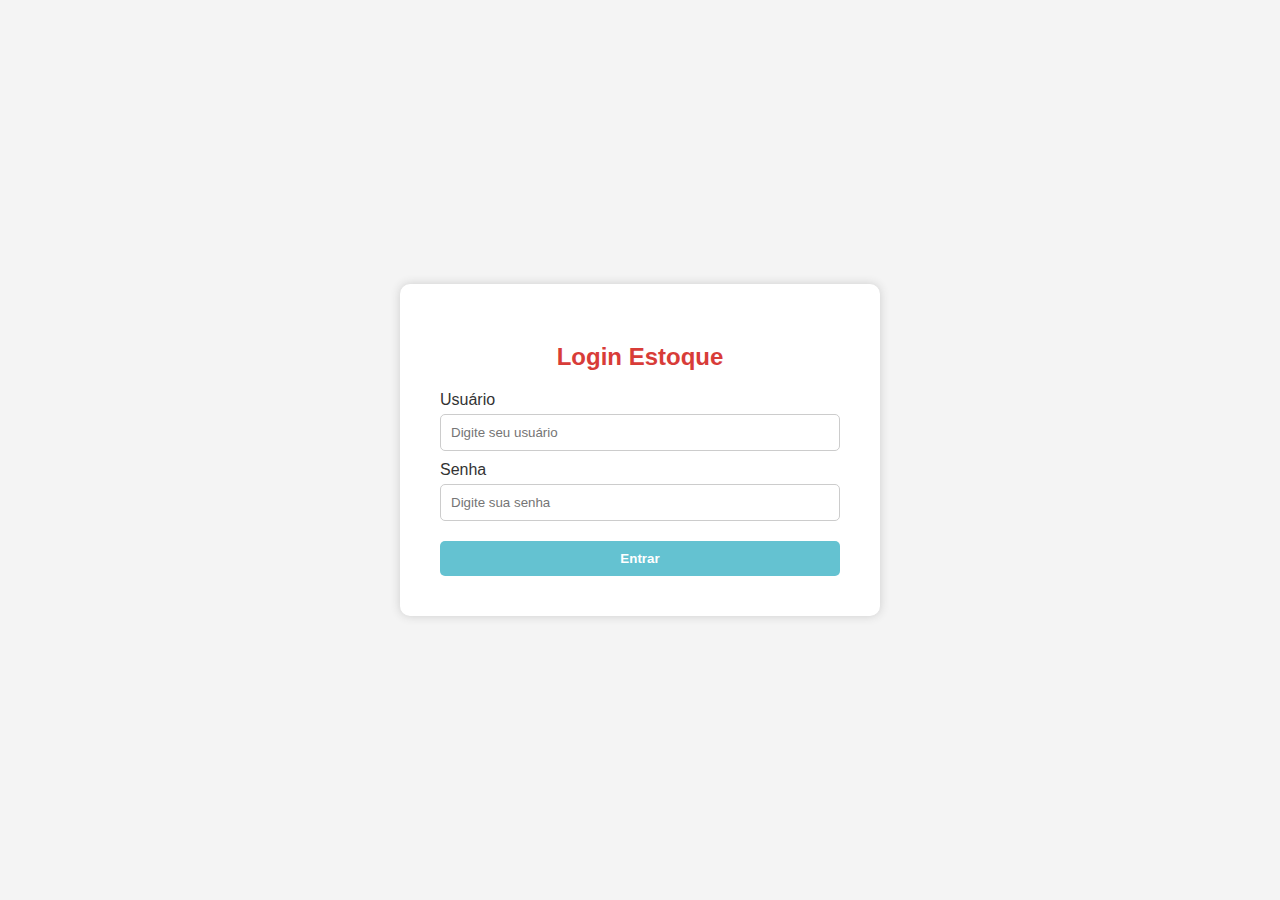
<file: index.html>
<!DOCTYPE html>
<html lang="pt-BR">
<head>
  <meta charset="UTF-8" />
  <meta name="viewport" content="width=device-width, initial-scale=1" />
  <title>Controle de Estoque</title>

  <!-- Bloqueio de acesso direto se não estiver logado -->
 <script>
  if (!sessionStorage.getItem('estoque_logado')) {
    window.location.href = 'login_estoque.html';
  }
</script>

  <!-- bump de versão para limpar cache -->
  <link rel="stylesheet" href="style.css?v=15">
  <!-- PATCH visual da aba Solicitações (independente do style.css) -->
<style id="solic-patch">
  /* .main em COLUNA e centralizada só na aba Solicitações */
  .main.solic-flex{
    display:flex !important;
    flex-direction: column !important;   /* <<< aqui está a correção */
    align-items: center !important;      /* centraliza os filhos na horizontal */
  }
  .main.solic-flex > .topbar{ width:100% !important; }

  /* bloco Solicitações centralizado e com largura máxima */
  #solicitacoes{
    width:100% !important;
    max-width:1200px !important;
    margin:0 auto !important;
    box-sizing:border-box !important;
  }

  /* grid interna: form menor, lista maior */
  #solicitacoes .grid-solic{
    display:grid !important;
    grid-template-columns:0.34fr 0.66fr !important;
    gap:16px !important;
    align-items:flex-start !important;
  }
  @media (max-width:1024px){
    #solicitacoes .grid-solic{ grid-template-columns:1fr !important; }
  }

  /* tabela estável (sem texto em pé) */
  #solicitacoes .table-responsive{ width:100% !important; overflow-x:auto !important; }
  #tabelaSolicitacoes{
    width:100% !important;
    border-collapse:collapse !important;
    table-layout:auto !important;
    min-width:760px !important;
  }
  #tabelaSolicitacoes th, #tabelaSolicitacoes td{
    padding:8px 10px !important;
    text-align:left !important;
    white-space:nowrap !important;
  }

  /* larguras (com Qtd) – ajuste fino */
  #tabelaSolicitacoes th:nth-child(1), #tabelaSolicitacoes td:nth-child(1){ width:72px !important; }   /* ID */
  #tabelaSolicitacoes th:nth-child(2), #tabelaSolicitacoes td:nth-child(2){ width:24% !important; }    /* Material */
  #tabelaSolicitacoes th:nth-child(3), #tabelaSolicitacoes td:nth-child(3){ width:14% !important; }    /* Categoria */
  #tabelaSolicitacoes th:nth-child(4), #tabelaSolicitacoes td:nth-child(4){ width:8%  !important; }    /* Qtd */
  #tabelaSolicitacoes th:nth-child(5), #tabelaSolicitacoes td:nth-child(5){ width:18% !important; }    /* Motivo */
  #tabelaSolicitacoes th:nth-child(6), #tabelaSolicitacoes td:nth-child(6){ width:170px !important; }  /* Status */
  #tabelaSolicitacoes th:nth-child(7), #tabelaSolicitacoes td:nth-child(7){ width:130px !important; }  /* Prazo */
  #tabelaSolicitacoes th:nth-child(8), #tabelaSolicitacoes td:nth-child(8){ width:150px !important; }  /* Atualizado */
  #tabelaSolicitacoes th:nth-child(9), #tabelaS
</style>

<link rel="icon" href="logo.jpeg" type="image/jpeg">
</head>

<body>
  <!-- Sidebar -->
  <div id="sidebar" class="sidebar">
    <h2>Menu</h2>

    <!-- Ícones (emojis) -->
    <button onclick="menuNavigate('dashboard')" aria-label="Início">🏠 Início</button>
    <button onclick="menuNavigate('entrada')" aria-label="Entrada de Material">➕ Entrada</button>
    <button onclick="menuNavigate('saida')" aria-label="Saída de Material">➖ Saída</button>
    <button onclick="menuNavigate('relatorioEstoque')" aria-label="Relatório de Estoque">📦 Estoque</button>
    <button onclick="menuNavigate('relatorioHistorico')" aria-label="Histórico">🕑 Histórico</button>
    <button onclick="menuNavigate('materiais')" aria-label="Gerenciar Materiais">🛠️ Materiais</button>
<!-- <button onclick="menuNavigate('solicitacoes')" aria-label="Solicitações">📋 Solicitações</button> -->


  </div>

  <!-- Overlay (apenas mobile) -->
  <div id="overlay" class="overlay" onclick="fecharSidebarMobile()"></div>

  <!-- Conteúdo -->
  <div class="main">
    <!-- Topo -->
        <div class="topbar">
      <button class="toggle-sidebar" onclick="toggleSidebar()">☰ Menu</button>
      <h1 class="titulo-app">Controle de Estoque AmorSaúde Maringá</h1>
      <!-- NOVO: botão para o hub -->
      <button class="btn-hub" onclick="window.location.href='/hub.html'">↪ Hub de Sistemas</button>
    </div>


    <!-- DASHBOARD (inicial) -->
    <div id="dashboard" class="container" style="display:none;">
      <h2>Bem-vindo(a) 👋</h2>

      <div class="cards">
        <div class="card">
          <div class="card-title">Materiais cadastrados</div>
          <div class="card-value" id="cardMateriais">–</div>
        </div>
        <div class="card">
          <div class="card-title">Itens em estoque</div>
          <div class="card-value" id="cardEstoque">–</div>
        </div>
        <div class="card">
          <div class="card-title">Entradas (mês)</div>
          <div class="card-value" id="cardEntradasMes">–</div>
        </div>
        <div class="card">
          <div class="card-title">Saídas (mês)</div>
          <div class="card-value" id="cardSaidasMes">–</div>
        </div>
      </div>

      <div class="actions">
        <button onclick="menuNavigate('entrada')">➕ Registrar Entrada</button>
        <button onclick="menuNavigate('saida')">➖ Registrar Saída</button>
        <button onclick="menuNavigate('relatorioEstoque')">📦 Relatório de Estoque</button>
        <button onclick="menuNavigate('relatorioHistorico')">🕑 Histórico</button>
        <button onclick="menuNavigate('solicitacoes')">🧾 Solicitações</button>
      </div>

      <div class="grid-2">
        <div class="panel">
          <h3>⚠️ Estoque baixo (≤ 5)</h3>
          <div class="table-responsive">
            <table id="tabelaBaixoEstoque">
              <tr><th>Material</th><th>Qtd</th></tr>
            </table>
          </div>
        </div>

        <div class="panel">
          <h3>🕑 Últimas movimentações</h3>
          <div class="table-responsive">
            <table id="tabelaUltimasMov">
              <tr><th>Tipo</th><th>Material</th><th>Data</th><th>Qtd</th></tr>
            </table>
          </div>
        </div>
      </div>
    </div>

    <!-- ENTRADA -->
    <div id="entrada" class="container" style="display:none;">
      <h2>Entrada de Material</h2>
      <label>Material:</label>
      <select id="materialEntrada"></select>

      <label>Data de Chegada:</label>
      <input type="date" id="dataEntrada" />

      <label>Quantidade:</label>
      <input type="number" id="quantidadeEntrada" inputmode="numeric" />

      <label>Tipo:</label>
      <select id="tipoEntrada">
        <option value="unidade">Unidade</option>
        <option value="pacote">Pacote</option>
        <option value="caixa">Caixa</option>
      </select>

      <button onclick="registrarEntrada()">Registrar Entrada</button>
    </div>

    <!-- SAÍDA -->
    <div id="saida" class="container" style="display:none;">
      <h2>Saída de Material</h2>
      <label>Material:</label>
      <select id="materialSaida"></select>

      <label>Data de Saída:</label>
      <input type="date" id="dataSaida" />

      <label>Quantidade:</label>
      <input type="number" id="quantidadeSaida" inputmode="numeric" />

      <label>Responsável:</label>
      <input type="text" id="responsavelSaida" />

      <button onclick="registrarSaida()">Registrar Saída</button>
    </div>

    <!-- RELATÓRIO DE ESTOQUE (por categoria) -->
    <div id="relatorioEstoque" class="container" style="display:none;">
      <h2>Relatório de Estoque por Categoria</h2>

      <!-- Botões de categoria com ícones -->
      <div class="categorias-container">
        <button class="btn-categoria" onclick="abrirRelatorio('MATERIAL MÉDICO')" aria-label="Material Médico">🩺 Material Médico</button>
        <button class="btn-categoria" onclick="abrirRelatorio('MATERIAL GRÁFICO')" aria-label="Material Gráfico">🖨️ Material Gráfico</button>
        <button class="btn-categoria" onclick="abrirRelatorio('MEDICAÇÕES')" aria-label="Medicações">💊 Medicações</button>
        <!-- NOVOS -->
        <button class="btn-categoria" onclick="abrirRelatorio('DISPOSITIVOS')" aria-label="Dispositivos">🧷 Dispositivos</button>
        <button class="btn-categoria" onclick="abrirRelatorio('MATERIAL DE ESCRITÓRIO')" aria-label="Material de Escritório">📒 Material de Escritório</button>
        <button class="btn-categoria" onclick="abrirRelatorio('COZINHA')" aria-label="Cozinha">🍽️ Cozinha</button>
    <button class="btn-categoria" onclick="abrirRelatorio('DESCARTAVEL')" aria-label="Descartável">🗑️ Descartável</button>
    <button class="btn-categoria" onclick="abrirRelatorio('PRODUTOS')" aria-label="Produtos de Zeladoria">🧴 Produtos</button>
          </div>
      <p class="hint">Clique em uma categoria para abrir o relatório detalhado em outra página.</p>

      <!-- (opcional) tabela geral oculta -->
      <div class="table-responsive" style="display:none;">
        <table id="tabelaEstoque">
          <tr><th>Material</th><th>Quantidade</th></tr>
        </table>
      </div>
    </div>

    <!-- HISTÓRICO -->
    <div id="relatorioHistorico" class="container" style="display:none;">
      <h2>Histórico de Movimentações</h2>

      <!-- Exportações com ícones -->
      <div class="actions export-buttons" style="margin-bottom:10px;">
        <button class="btn-excel" onclick="exportarHistoricoExcel()">📥 Excel</button>
        <button class="btn-pdf" onclick="exportarHistoricoPDF()">🧾 PDF</button>
      </div>

      <div class="table-responsive">
        <table id="tabelaHistorico">
          <tr><th>Tipo</th><th>Material</th><th>Data</th><th>Quantidade</th><th>Detalhes</th></tr>
        </table>
      </div>
    </div>
    
<div id="solicitacoes" class="container" style="display:none;" data-offline="true">
  <h2>Solicitações de Compras</h2>

  <!-- BLOCO 1: NOVA SOLICITAÇÃO -->
  <div class="panel bloc-nova">
    <h3>Nova Solicitação</h3>

    <label>Nome do Material</label>
    <input type="text" id="sol_nome" autocomplete="off" />

    <label>Categoria</label>
    <select id="sol_categoria">
      <option value="MATERIAL GRÁFICO">MATERIAL GRÁFICO</option>
      <option value="MATERIAL MÉDICO">MATERIAL MÉDICO</option>
      <option value="MEDICAÇÕES">MEDICAÇÕES</option>
      <option value="DISPOSITIVOS">DISPOSITIVOS</option>
      <option value="MATERIAL DE ESCRITÓRIO">MATERIAL DE ESCRITÓRIO</option>
    </select>

    <label>Quantidade</label>
    <input type="number" id="sol_qtd" min="1" step="1" value="1" />

    <label>Motivo</label>
    <textarea id="sol_motivo" rows="3"></textarea>

    <label>Prazo (opcional)</label>
    <input type="date" id="sol_prazo" />

    <button id="btnCriarSolic" type="button" onclick="criarSolicitacao()">Enviar</button>
  </div>

  <!-- BLOCO 2: LISTA / HISTÓRICO -->
  <div class="panel bloc-lista">
    <h3>Solicitações em Aberto / Histórico</h3>
    <div class="table-responsive">
      <table id="tabelaSolicitacoes">
        <thead>
          <tr>
            <th>ID</th>
            <th>Material</th>
            <th>Categoria</th>
            <th>Qtd</th>
            <th>Motivo</th>
            <th>Status</th>
            <th>Prazo</th>
            <th>Atualizado</th>
            <th>Ações</th>
          </tr>
        </thead>
        <tbody></tbody>
      </table>
    </div>
  </div>
</div>



    <!-- GERENCIAR MATERIAIS -->
    <div id="materiais" class="container" style="display:none;">
      <h2>Gerenciar Materiais</h2>

      <!-- Exportações com ícones -->
      <div class="actions export-buttons" style="margin-bottom:10px;">
        <button class="btn-excel" onclick="exportarMateriaisExcel()">📥 Excel</button>
        <button class="btn-pdf" onclick="exportarMateriaisPDF()">🧾 PDF</button>
      </div>

      <label>Nome do Material:</label>
      <input type="text" id="novoMaterial" />

      <label>Tipo do Material:</label>
      <select id="tipoMaterial">
        <option value="MATERIAL GRÁFICO">MATERIAL GRÁFICO</option>
        <option value="MATERIAL MÉDICO">MATERIAL MÉDICO</option>
        <option value="MEDICAÇÕES">MEDICAÇÕES</option>
        <!-- NOVOS -->
        <option value="DISPOSITIVOS">DISPOSITIVOS</option>
        <option value="MATERIAL DE ESCRITÓRIO">MATERIAL DE ESCRITÓRIO</option>
        <option value="COZINHA">COZINHA</option>
        <option value="DESCARTAVEL">DESCARTAVEL</option>
        <option value="PRODUTOS">PRODUTOS</option>
              </select>

      <button onclick="adicionarMaterial()">Adicionar Material</button>

      <div id="listaMateriais" style="margin-top: 20px;"></div>
    </div>
  </div>
  
  

  <!-- JS principal do sistema -->
<script src="script.js?v=18"></script>
  <!-- JS de layout/menu + exportações -->
  <script>
    /* ====== MENU OPTATIVO COM PERSISTÊNCIA ====== */
    function isMobileView() {
      return window.matchMedia('(max-width: 900px)').matches;
    }

    function applySidebarState(fromStorage=false) {
      const sidebar = document.getElementById('sidebar');
      const overlay = document.getElementById('overlay');
      const open = localStorage.getItem('sidebarOpen') === 'true';
      sidebar.classList.toggle('open', open);
      if (isMobileView()) {
        overlay.classList.toggle('show', open);
      } else {
        overlay.classList.remove('show');
      }
      if (!fromStorage) {
        localStorage.setItem('sidebarOpen', open ? 'true' : 'false');
      }
    }

    function toggleSidebar() {
      const sidebar = document.getElementById('sidebar');
      const overlay = document.getElementById('overlay');
      const willOpen = !sidebar.classList.contains('open');
      sidebar.classList.toggle('open', willOpen);
      localStorage.setItem('sidebarOpen', willOpen ? 'true' : 'false');
      if (isMobileView()) overlay.classList.toggle('show', willOpen);
      else overlay.classList.remove('show');
    }

    function fecharSidebarMobile() {
      const sidebar = document.getElementById('sidebar');
      const overlay = document.getElementById('overlay');
      sidebar.classList.remove('open');
      overlay.classList.remove('show');
      localStorage.setItem('sidebarOpen', 'false');
    }

    function menuNavigate(tela) {
      if (typeof mostrarTela === 'function') {
        mostrarTela(tela);
      }
      // No mobile, fecha após navegar; no PC mantém o estado
      if (isMobileView()) {
        fecharSidebarMobile();
      }
    }

    function abrirRelatorio(tipo) {
      window.location.href = 'relatorio_categoria.html?tipo=' + encodeURIComponent(tipo);
    }

    function sair() {
      sessionStorage.removeItem("logado");
      window.location.href = "login.html";
    }

    // Estado inicial da sidebar + tela padrão (dashboard)
    document.addEventListener('DOMContentLoaded', () => {
      if (localStorage.getItem('sidebarOpen') === null) {
        localStorage.setItem('sidebarOpen', 'false'); // sempre começa fechada
      }
      applySidebarState(true);

      if (typeof mostrarTela === 'function') {
        mostrarTela('dashboard');
      }
      if (typeof atualizarDashboard === 'function') {
        atualizarDashboard();
      }
    });

    // Ajusta overlay ao mudar de tamanho (PC <-> mobile)
    window.addEventListener('resize', () => applySidebarState(true));

    /* ====== EXPORTAÇÕES (Histórico e Materiais) ====== */
    // Excel (CSV via PHP)
    function exportarHistoricoExcel() {
      window.location.href = 'exportar_historico_excel.php';
    }
    function exportarMateriaisExcel() {
      window.location.href = 'exportar_materiais_excel.php';
    }

    // PDF (impressão da tabela isolada)
    function exportarHistoricoPDF() {
      const tabela = document.getElementById('tabelaHistorico');
      imprimirTabelaComoPDF(tabela, 'Histórico de Movimentações');
    }
    function exportarMateriaisPDF() {
      const tabela = document.querySelector('#listaMateriais table');
      if (!tabela) { alert('A lista de materiais ainda não foi carregada.'); return; }
      imprimirTabelaComoPDF(tabela, 'Gerenciar Materiais');
    }

    function imprimirTabelaComoPDF(tabelaEl, titulo) {
      if (!tabelaEl) return;
      const html = `
        <html>
        <head>
          <meta charset="utf-8">
          <title>${titulo}</title>
          <style>
            body { font-family: Arial, sans-serif; padding: 20px; }
            h2 { margin: 0 0 12px 0; }
            table { width: 100%; border-collapse: collapse; }
            th, td { border: 1px solid #999; padding: 8px; text-align: center; }
            th { background: #eee; }
          </style>
        </head>
        <body>
          <h2>${titulo}</h2>
          ${tabelaEl.outerHTML}
        </body>
        </html>
      `;
      const win = window.open('', '_blank');
      win.document.open();
      win.document.write(html);
      win.document.close();
      win.focus();
      win.print();
      // win.close(); // se quiser fechar automaticamente após imprimir
    }
  </script>
  <script>
document.addEventListener('DOMContentLoaded', () => {
  const solicit = document.getElementById('solicitacoes');
  if (solicit && solicit.dataset.offline === "true") {
    // Se alguém acessar direto pela URL
    if (window.location.hash.includes('solicitacoes')) {
      alert("A aba de Solicitações está temporariamente offline para manutenção.");
      window.location.href = "index.html"; // volta para o início
    }
  }
});
</script>

</body>
</html>
</file>
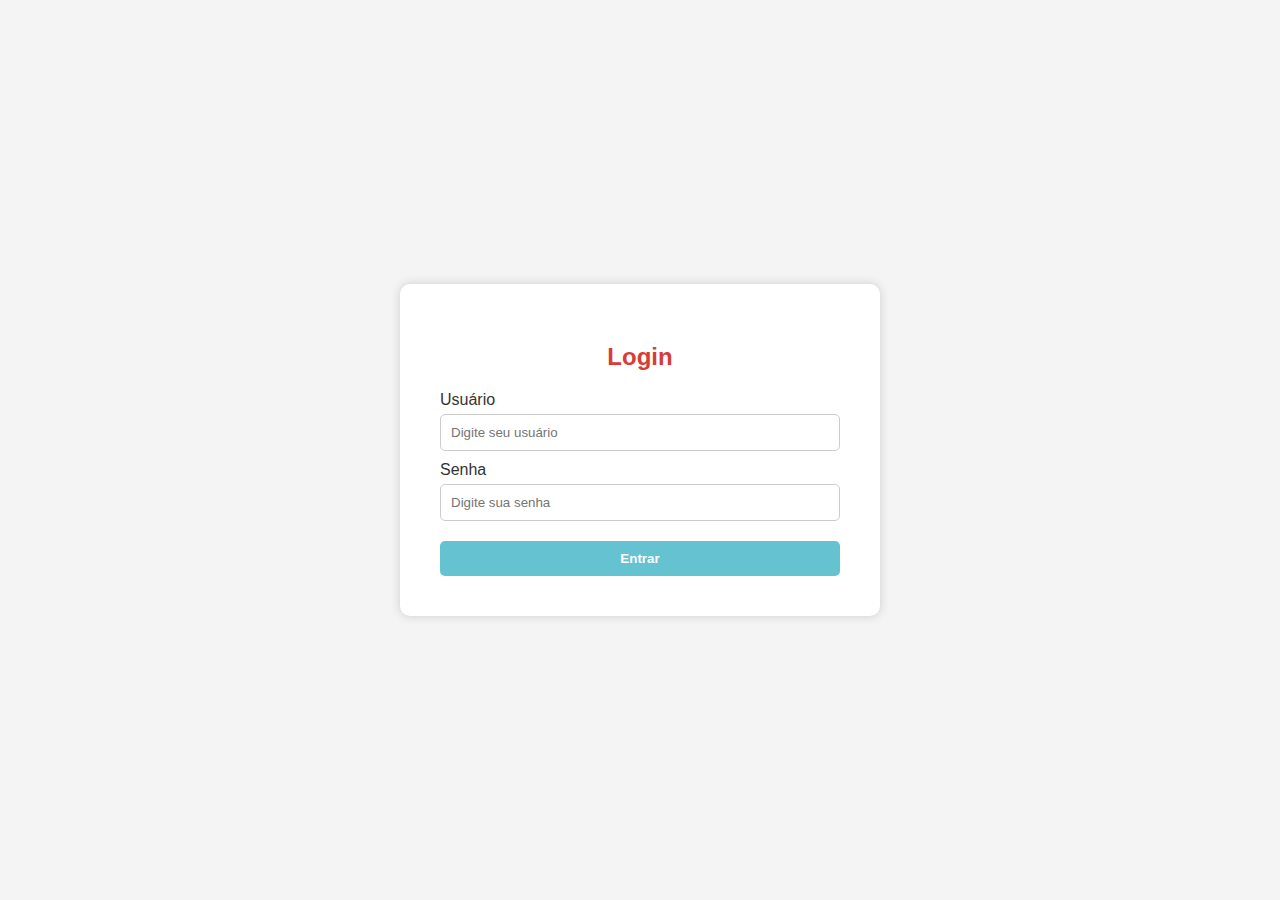
<file: login.html>
<!DOCTYPE html>
<html lang="pt-BR">
<head>
  <meta charset="UTF-8" />
  <meta name="viewport" content="width=device-width, initial-scale=1" />
  <title>Login - Controle de Estoque</title>
  <link rel="stylesheet" href="style.css" />
  <link rel="icon" href="logo.jpeg" type="image/jpeg" />
  <style>
    body {
      background-color: #f4f4f4;
      display: flex;
      justify-content: center;
      align-items: center;
      height: 100vh;
      margin: 0;
      font-family: Arial, sans-serif;
    }

    .login-container {
      background-color: white;
      padding: 40px;
      border-radius: 10px;
      box-shadow: 0 0 10px #ccc;
      width: 100%;
      max-width: 400px;
    }

    .login-container h2 {
      text-align: center;
      color: #d83c38;
      margin-bottom: 20px;
    }

    .login-container label {
      display: block;
      margin-top: 10px;
      color: #333;
    }

    .login-container input {
      width: 100%;
      padding: 10px;
      margin-top: 5px;
      border: 1px solid #ccc;
      border-radius: 5px;
      box-sizing: border-box;
    }

    .login-container button {
      width: 100%;
      padding: 10px;
      margin-top: 20px;
      background-color: #64c2d1;
      border: none;
      color: white;
      font-weight: bold;
      border-radius: 5px;
      cursor: pointer;
    }

    .login-container button:hover {
      background-color: #d83c38;
    }

    .login-error {
      color: red;
      text-align: center;
      margin-top: 10px;
      display: none;
    }
  </style>
</head>
<body>
  <div class="login-container">
    <h2>Login</h2>
    <label for="usuario">Usuário</label>
    <input type="text" id="usuario" placeholder="Digite seu usuário" />
    
    <label for="senha">Senha</label>
    <input type="password" id="senha" placeholder="Digite sua senha" />
    
    <button onclick="fazerLogin()">Entrar</button>

    <div class="login-error" id="erroLogin">Usuário ou senha incorretos.</div>
  </div>

  <script>
    function fazerLogin() {
      const usuario = document.getElementById('usuario').value;
      const senha = document.getElementById('senha').value;

      if (usuario === "amorsaude" && senha === "maringa123") {
        sessionStorage.setItem("logado", "true");
        window.location.href = "index.html";
      } else {
        document.getElementById('erroLogin').style.display = 'block';
      }
    }
  </script>
</body>
</html>
</file>
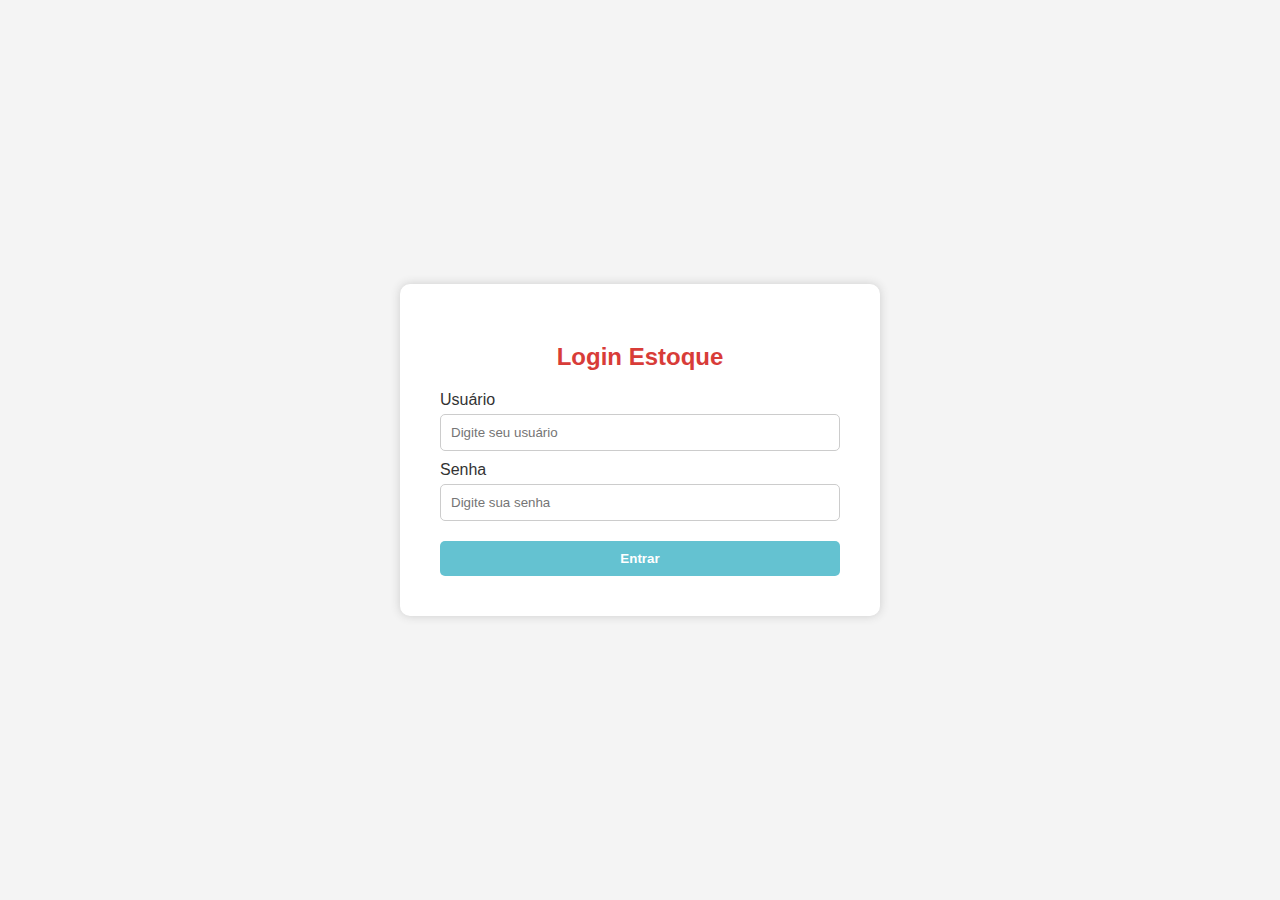
<file: login_estoque.html>
<!DOCTYPE html>
<html lang="pt-BR">
<head>
  <meta charset="UTF-8" />
  <meta name="viewport" content="width=device-width, initial-scale=1" />
  <title>Login - Controle de Estoque</title>
  <link rel="icon" href="./logo.jpeg" type="image/jpeg" />
  <style>
    body {
      background-color: #f4f4f4;
      display: flex;
      justify-content: center;
      align-items: center;
      height: 100vh;
      margin: 0;
      font-family: Arial, sans-serif;
    }
    .login-container {
      background-color: white;
      padding: 40px;
      border-radius: 10px;
      box-shadow: 0 0 10px #ccc;
      width: 100%;
      max-width: 400px;
    }
    .login-container h2 {
      text-align: center;
      color: #d83c38;
      margin-bottom: 20px;
    }
    .login-container label {
      display: block;
      margin-top: 10px;
      color: #333;
    }
    .login-container input {
      width: 100%;
      padding: 10px;
      margin-top: 5px;
      border: 1px solid #ccc;
      border-radius: 5px;
      box-sizing: border-box;
    }
    .login-container button {
      width: 100%;
      padding: 10px;
      margin-top: 20px;
      background-color: #64c2d1;
      border: none;
      color: white;
      font-weight: bold;
      border-radius: 5px;
      cursor: pointer;
    }
    .login-container button:hover { background-color: #d83c38; }
    .login-error {
      color: red;
      text-align: center;
      margin-top: 10px;
      display: none;
    }
    .hint {
      text-align:center; margin-top:10px; font-size:12px; color:#777;
    }
  </style>
</head>
<body>
  <div class="login-container">
    <h2>Login Estoque</h2>

    <label for="usuario">Usuário</label>
    <input type="text" id="usuario" placeholder="Digite seu usuário" />

    <label for="senha">Senha</label>
    <input type="password" id="senha" placeholder="Digite sua senha" />

    <button id="btnEntrar">Entrar</button>

    <div class="login-error" id="erroLogin">Usuário ou senha incorretos.</div>
  </div>

  <script>
    function fazerLoginEstoque() {
      const usuario = document.getElementById('usuario').value.trim();
      const senha = document.getElementById('senha').value.trim();

      if (usuario === "estoquemaringa" && senha === "amor@100") {
        // marca sessão do Estoque
        sessionStorage.setItem("estoque_logado", "true");
        // redireciona para a página principal do Estoque:
        window.location.href = "index.html"; // ajuste se o nome for outro
      } else {
        document.getElementById('erroLogin').style.display = 'block';
      }
    }

    document.getElementById('btnEntrar').addEventListener('click', fazerLoginEstoque);
    // enter para enviar
    document.addEventListener('keydown', (e) => {
      if (e.key === 'Enter') fazerLoginEstoque();
    });
  </script>
</body>
</html>
</file>
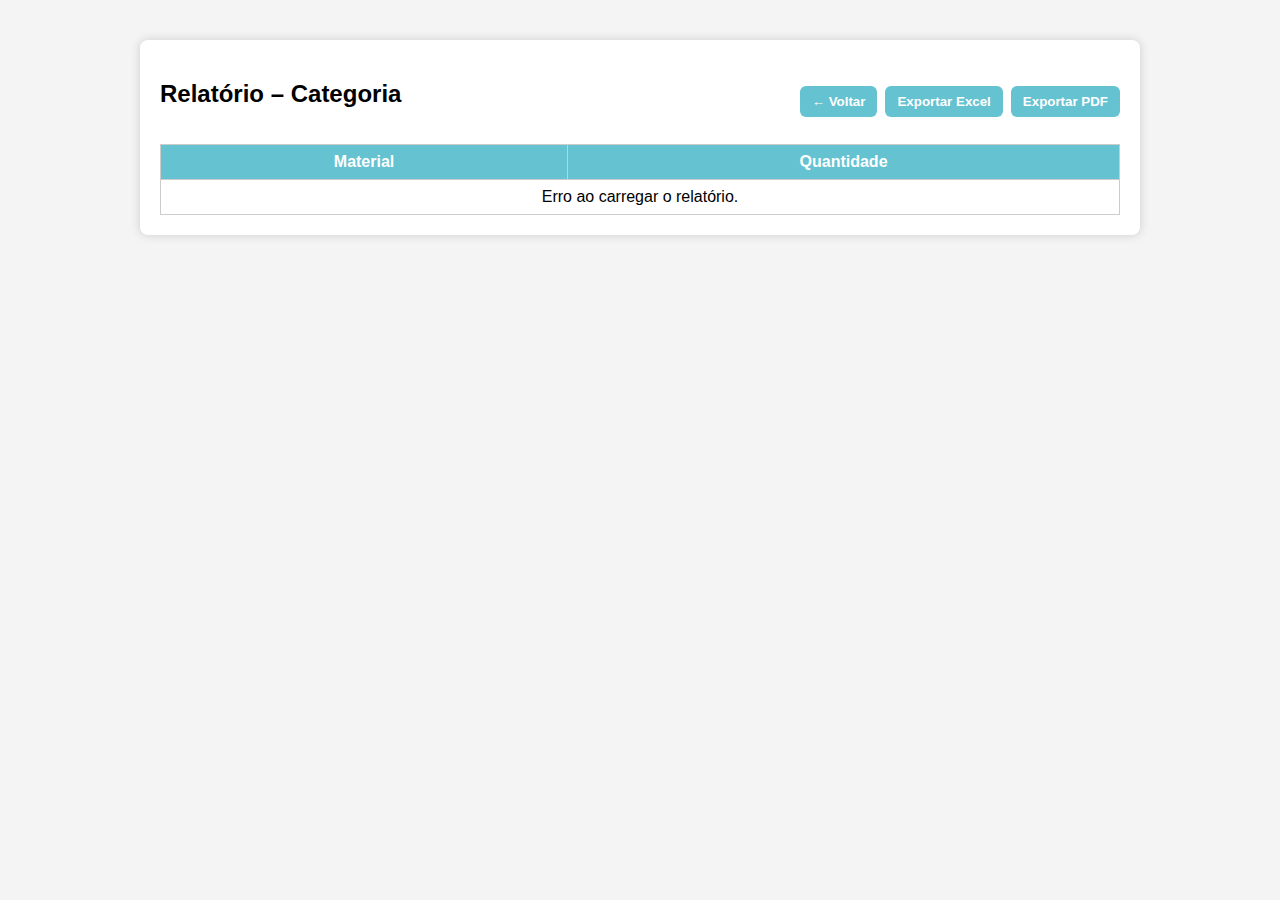
<file: relatorio_categoria.html>
<!DOCTYPE html>
<html lang="pt-BR">
<head>
  <meta charset="UTF-8" />
  <meta name="viewport" content="width=device-width, initial-scale=1" />
  <title>Relatório por Categoria</title>
  <link rel="stylesheet" href="style.css" />
  <link rel="icon" href="logo.jpeg" type="image/jpeg" />
  <style>
    .topbar {
      display: flex;
      justify-content: space-between;
      align-items: center;
      gap: 12px;
      margin-bottom: 16px;
      flex-wrap: wrap;
    }
    .acoes {
      display: flex;
      gap: 8px;
    }
    .btn {
      padding: 8px 12px;
      border: none;
      border-radius: 6px;
      background: #64c2d1;
      color: #fff;
      cursor: pointer;
      font-weight: 600;
    }
    .btn:hover { background: #d83c38; }
    @media print {
      .topbar .btn,
      .topbar .acoes { display: none !important; }
      body { background: #fff !important; }
    }
  </style>
</head>
<body style="display:block; background:#f4f4f4;">
  <div class="main" style="margin:20px auto; max-width: 1000px;">
    <div class="container">
      <div class="topbar">
        <h2 id="tituloCategoria">Relatório</h2>
        <div class="acoes">
          <button class="btn" onclick="voltar()">← Voltar</button>
          <button class="btn" id="btnExcel">Exportar Excel</button>
          <button class="btn" id="btnPDF">Exportar PDF</button>
        </div>
      </div>
      <table id="tabelaCategoria">
        <tr><th>Material</th><th>Quantidade</th></tr>
      </table>
    </div>
  </div>

  <script>
    function getParam(name) {
      const params = new URLSearchParams(window.location.search);
      return params.get(name) || '';
    }
    function voltar() {
      window.location.href = 'index.html';
    }

    function carregarRelatorio() {
      const tipo = getParam('tipo');
      document.getElementById('tituloCategoria').textContent = `Relatório – ${tipo || 'Categoria'}`;

      const tabela = document.getElementById('tabelaCategoria');
      tabela.querySelectorAll('tr:not(:first-child)').forEach(tr => tr.remove());

      fetch('listar_estoque_por_tipo.php?tipo=' + encodeURIComponent(tipo))
        .then(res => res.json())
        .then(dados => {
          if (!dados || dados.length === 0) {
            const tr = document.createElement('tr');
            const td = document.createElement('td');
            td.colSpan = 2;
            td.textContent = 'Nenhum material encontrado para esta categoria.';
            tr.appendChild(td);
            tabela.appendChild(tr);
          } else {
            dados.forEach(item => {
              const tr = document.createElement('tr');
              const tdNome = document.createElement('td');
              const tdQtd = document.createElement('td');
              tdNome.textContent = item.nome;
              tdQtd.textContent = item.quantidade;
              tr.appendChild(tdNome);
              tr.appendChild(tdQtd);
              tabela.appendChild(tr);
            });
          }
        })
        .catch(() => {
          const tr = document.createElement('tr');
          const td = document.createElement('td');
          td.colSpan = 2;
          td.textContent = 'Erro ao carregar o relatório.';
          tr.appendChild(td);
          tabela.appendChild(tr);
        });

      // Configurar botões
      document.getElementById('btnExcel').onclick = () => {
        window.location.href = 'exportar_estoque_excel.php?tipo=' + encodeURIComponent(tipo);
      };
      document.getElementById('btnPDF').onclick = () => {
        // usa a impressão do navegador; selecione "Salvar como PDF"
        window.print();
      };
    }

    document.addEventListener('DOMContentLoaded', carregarRelatorio);
  </script>
</body>
</html>
</file>
<file: style.css>
body {
    margin: 0;
    font-family: Arial, sans-serif;
    background-color: #f4f4f4;
    display: flex;
  }
  
  .sidebar {
    width: 250px;
    background-color: #64c2d1;
    color: white;
    padding: 20px;
    height: 100vh;
    position: fixed;
    top: 0;
    left: 0;
  }
  
  .sidebar h2 {
    margin-top: 0;
    text-align: center;
  }
  
  .sidebar button {
    width: 100%;
    padding: 10px;
    margin: 10px 0;
    background-color: #ffffff;
    color: #64c2d1;
    border: none;
    border-radius: 4px;
    font-weight: bold;
    cursor: pointer;
    transition: background-color 0.3s;
  }
  
  .sidebar button:hover {
    background-color: #d83c38;
    color: white;
  }
  
  .main {
    margin-left: 270px;
    padding: 20px;
    flex-grow: 1;
  }
  
  h1 {
    color: #d83c38;
    text-align: center;
  }
  
  .container {
    background-color: white;
    border-radius: 8px;
    padding: 20px;
    box-shadow: 0px 0px 10px #ccc;
    margin-bottom: 30px;
  }
  
  label {
    display: block;
    margin-top: 10px;
    color: #333;
  }
  
  input, select {
    width: 100%;
    padding: 8px;
    margin-top: 5px;
    border-radius: 4px;
    border: 1px solid #ccc;
  }
  
  button {
    margin-top: 15px;
    padding: 10px 15px;
    background-color: #64c2d1;
    color: white;
    border: none;
    border-radius: 4px;
    font-weight: bold;
    cursor: pointer;
  }
  
  button:hover {
    background-color: #d83c38;
  }
  
  table {
    width: 100%;
    border-collapse: collapse;
    margin-top: 15px;
  }
  
  th, td {
    border: 1px solid #ccc;
    padding: 8px;
    text-align: center;
  }
  
  th {
    background-color: #64c2d1;
    color: white;
  }

  .container input,
.container select {
  width: 100%;
  box-sizing: border-box; 
  padding: 8px;
  margin-top: 5px;
  border-radius: 4px;
  border: 1px solid #ccc;
  font-size: 1rem; 
}

.sidebar {
    width: 250px;
    background-color: #64c2d1;
    color: white;
    padding: 20px;
    height: 100vh;
    position: fixed; 
    top: 0;
    left: 0;
    box-sizing: border-box;
    display: flex;
    flex-direction: column;
    justify-content: space-between; 
  }
  
  .footer-sidebar {
    text-align: center;
    font-size: 0.9rem;
    font-weight: 500;
  }
</file>
